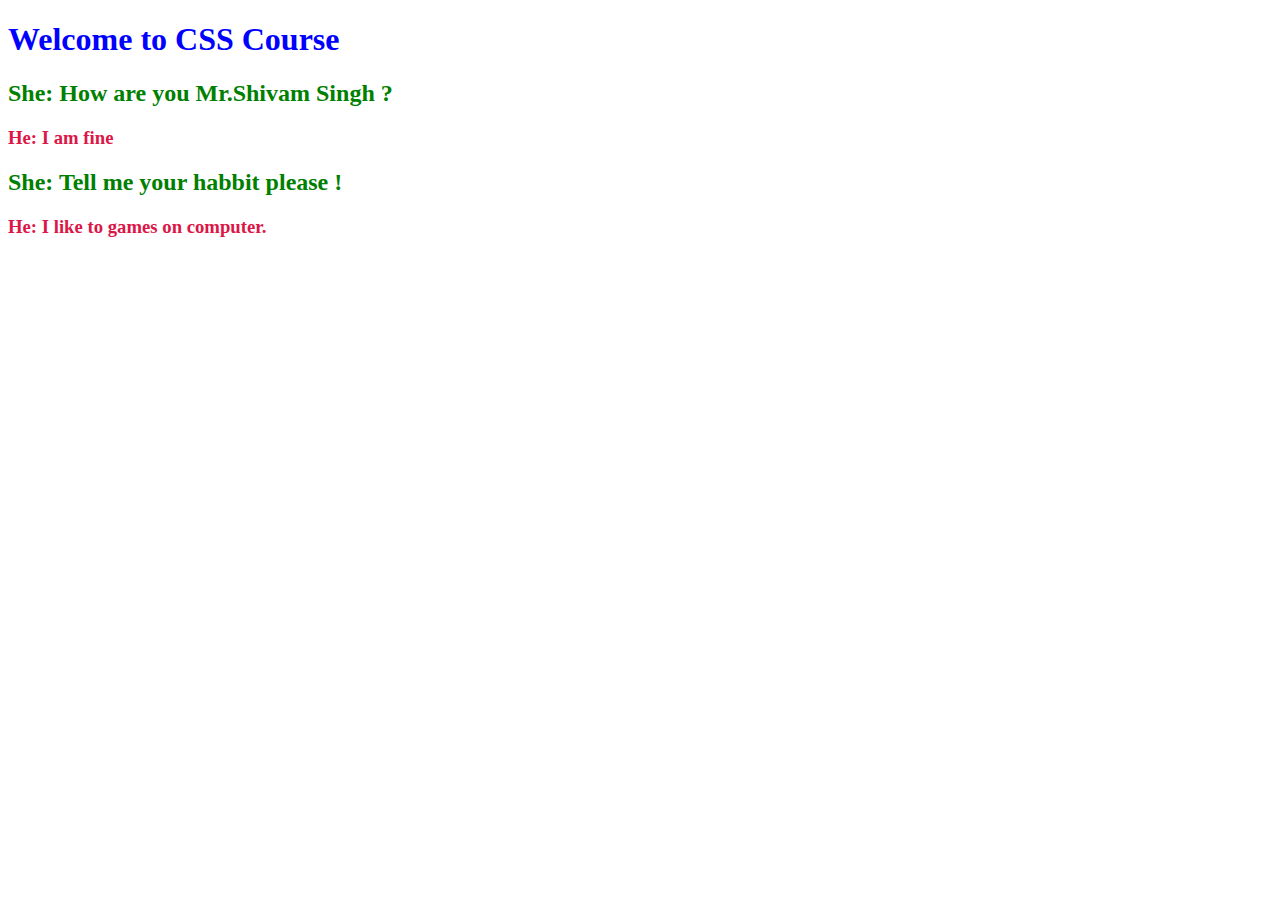
<file: HTML/CSS/basic_syntx.html>
<!DOCTYPE html>
<!--Basic Syntax -->
<head>
    <title>
         Basic Synntax
    </title>
<style>
    h1 {
        color:blue;
        font-family: Trebuchet MS;
    }
    h2 {
        color:green;
    }
    h3 {
        color:#db1748;
    }
</style>
</head>
<body>
    <h1>Welcome to CSS Course </h1>
    <h2>She: How are you Mr.Shivam Singh ?</h2>
    <h3>He: I am fine</h3>
    <h2>She: Tell me your habbit please !</h2>
    <h3>He: I like to games on computer.</h3>
</body>
</html>
</file>
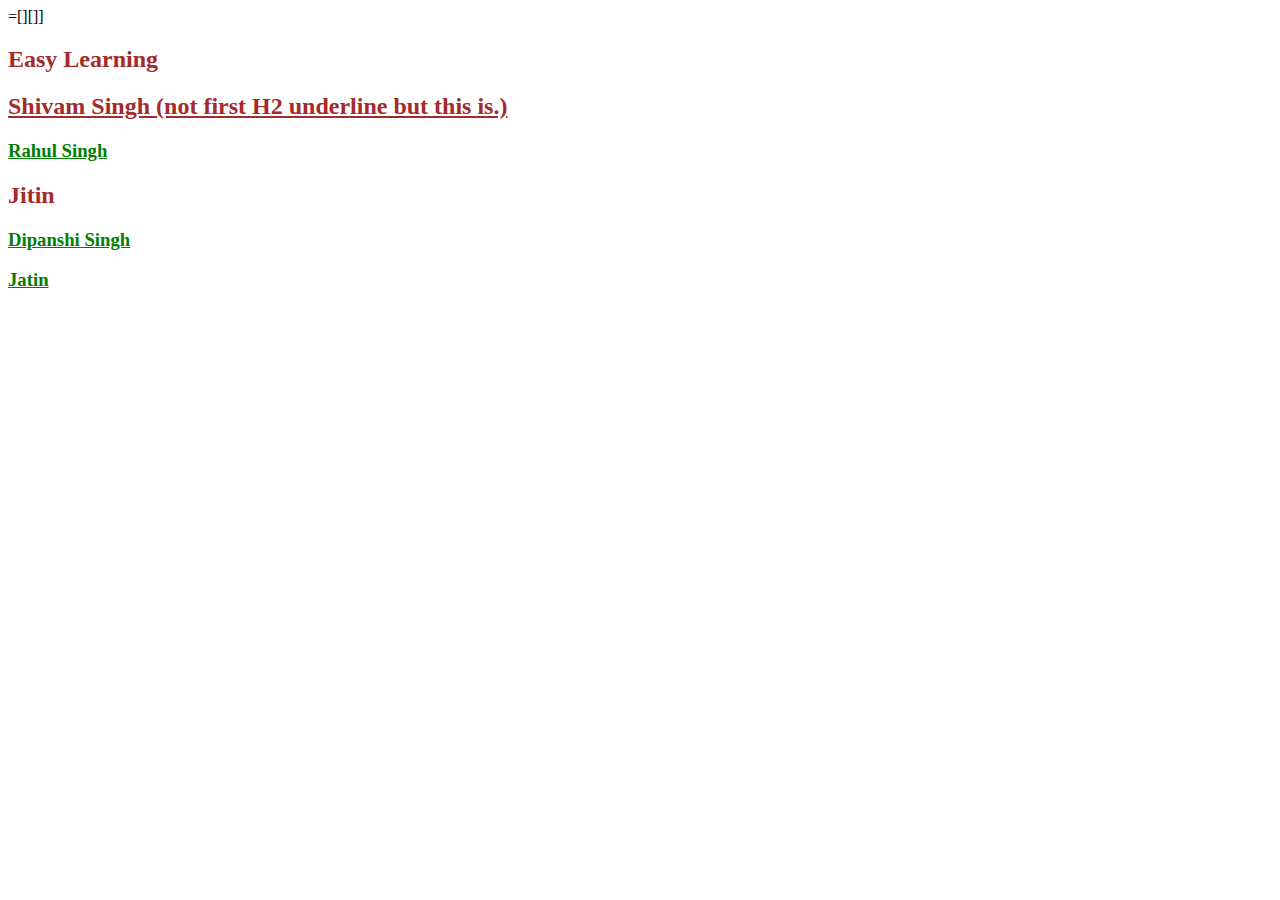
<file: HTML/CSS/Demo.html>
<!DOCTYPE html>
<head>
    <!-- Embedding in Head -->
    <title>CSS Example </title>
    <!--
    <style type ="text/css">
        h2 {
            color: brown;
        }
        h3 {
            color: green;
            text-decoration: underline;
        }
    </style>
    -->
    <!--Now we are going to LINK styles.css inside Head -->=[][]]
    <link rel="stylesheet" type="text/css" href="styles.css">
</head>
<body>
    <!-- #comment INLINE  -->
    <!-- <h1 style= "color:blue"  >Welcome to the CSS course</h1> -->
    <h2> Easy Learning </h2>
    <h2 style="text-decoration: underline"> Shivam Singh (not first H2 underline but this is.)</h2>
    <h3> Rahul Singh</h3>
    <h2> Jitin</h2>
    <h3> Dipanshi Singh</h3>
    <h3> Jatin </h3>
</body>
</head>
</file>
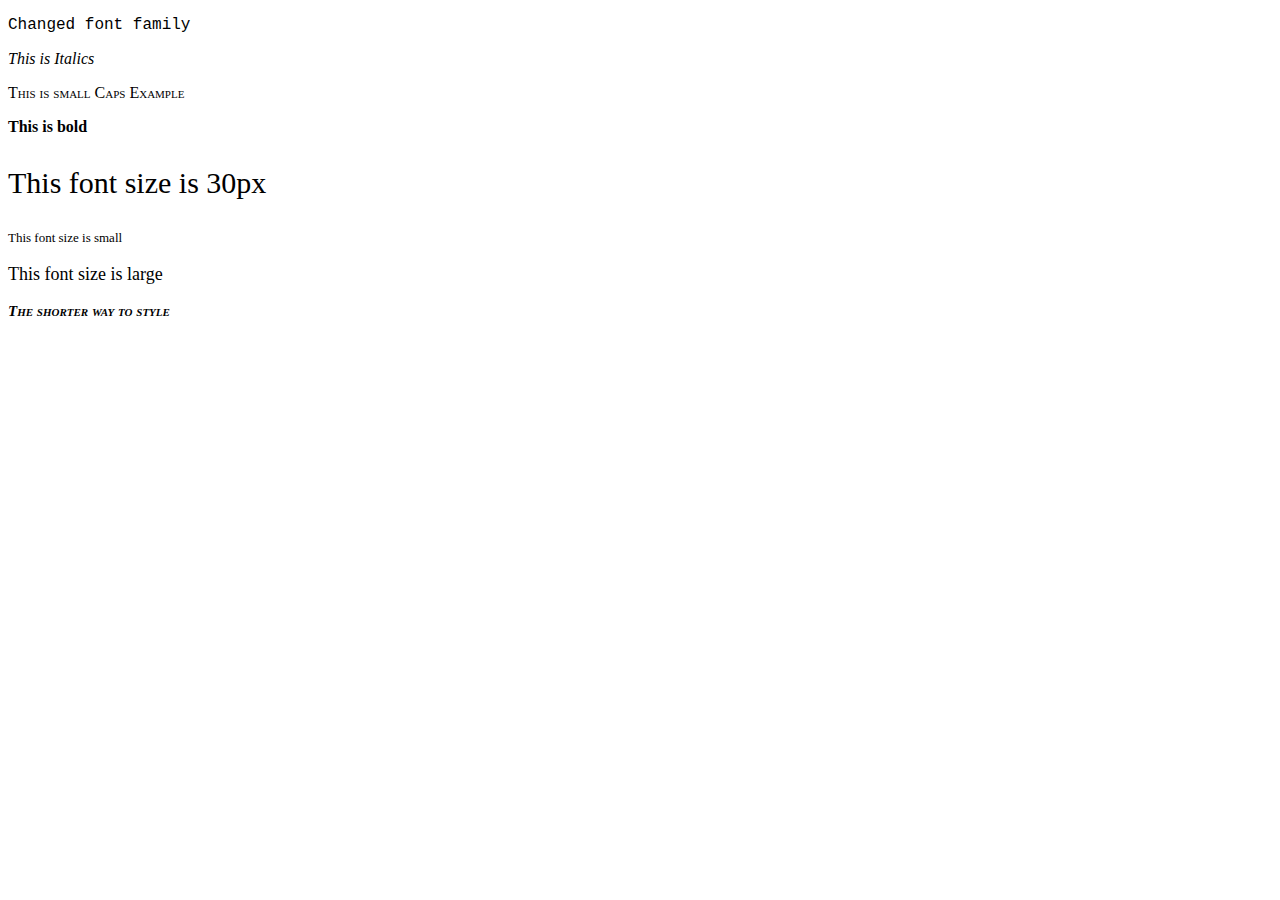
<file: HTML/CSS/Fonts.html>
<!DOCTYPE html>
<head>
    <title>
         FONTS
    </title>
</head>
<body>
    <p style="font-family:Trebuchet MS,monotype coursiva,courier;">Changed font family</p>
    <p style="font-style:italic;"> This is Italics </p>
    <p style="font-variant: small-caps;"> This is small Caps Example</p>
    <p style="font-weight: bold;">This is bold</p>
    <p style="font-size:30px;"> This font size is 30px</p>
    <p style="font-size:small;">This font size is small</p>
    <p style="font-size:large;">This font size is large</p>
    <p style="font: italic small-caps bold 15px georgia;">The shorter way to style</p>

</body>
</html>
</file>
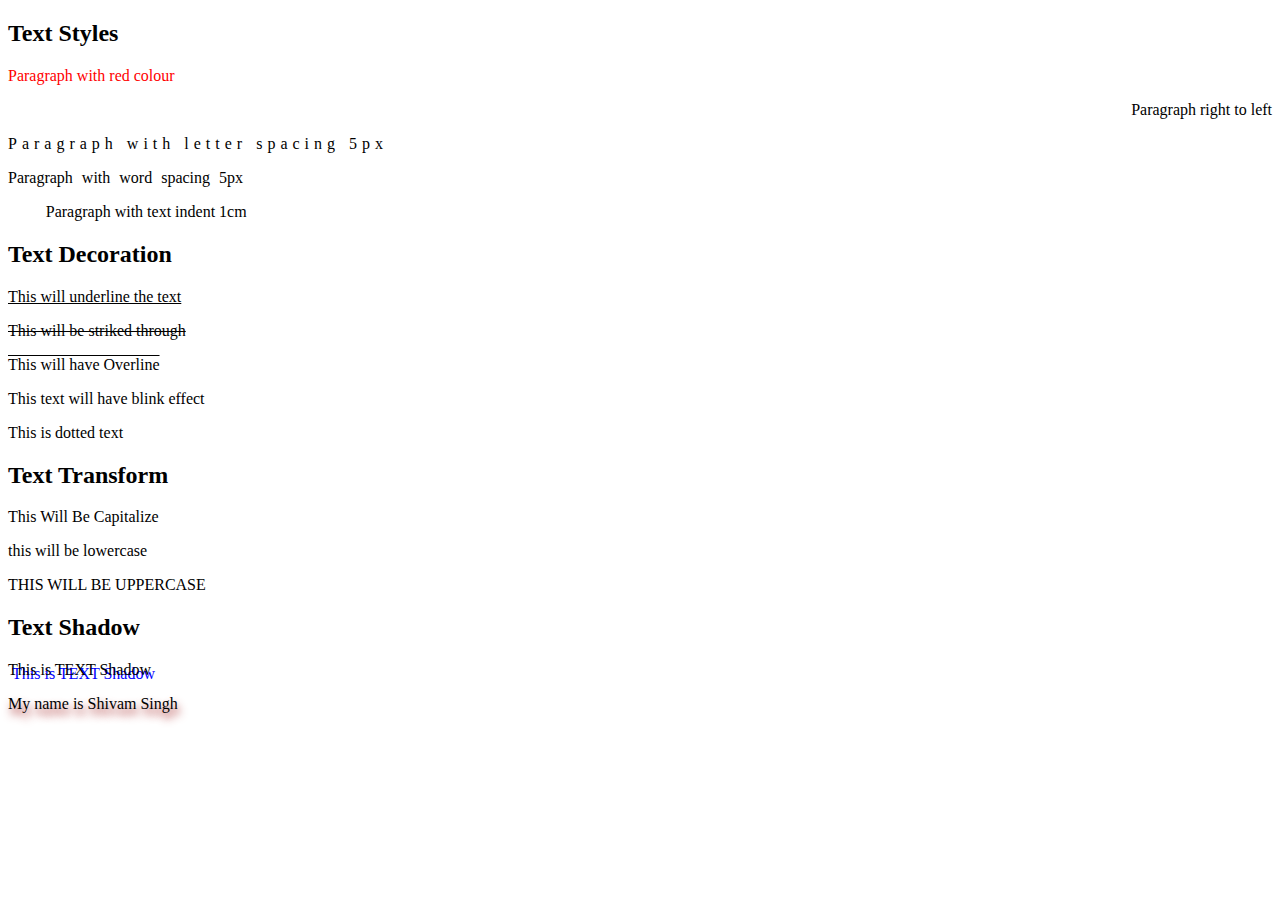
<file: HTML/CSS/Text Styles.html>
<!DOCTYPE html>
<html>
    <head>
        <title>CCS Text Example</title>
    </head>
    <body>
        <!-- Text Styles-->
        <h2>Text Styles</h2>
        <p style="color:red"> Paragraph with red colour </p>
        <p style="direction:rtl;">Paragraph right to left</p>
        <p style="letter-spacing: 5px;"> Paragraph with letter spacing 5px </p>
        <p style="word-spacing: 5px;"> Paragraph with word spacing 5px </p>
        <p style="text-indent: 1cm;"> Paragraph with text indent 1cm </p>
        <!-- Text Decoration-->
        <h2>Text Decoration</h2>
        <p style="text-decoration: underline;"> This will underline the text </p>
        <p style="text-decoration: line-through;"> This will be striked through </p>
        <p style="text-decoration: overline;"> This will have Overline </p>
        <p style="text-decoration: blink;"> This text will have blink effect </p>
        <p style= "text-decoration: dotted;"> This is dotted text</p>
        <!-- Text Transform-->
        <h2>Text Transform</h2>
        <p style= "text-transform: capitalize;"> This will be capitalize </p>
        <p style= "text-transform: lowercase;"> THIS Will BE LOWERCASE </p>
        <p style= "text-transform: uppercase;"> This will be uppercase</p>
        <h2>Text Shadow</h2>
        <p style="text-shadow:4px 4px blue;"> This is TEXT Shadow</p>
        <p style="text-shadow:2px 6px 8px brown;"> My name is Shivam Singh</p>
    </body>
</html>
</file>
<file: HTML/CSS/styles.css>
h2 {
            color: brown;
        }
        h3 {
            color: green;
            text-decoration: underline;
        }
</file>
